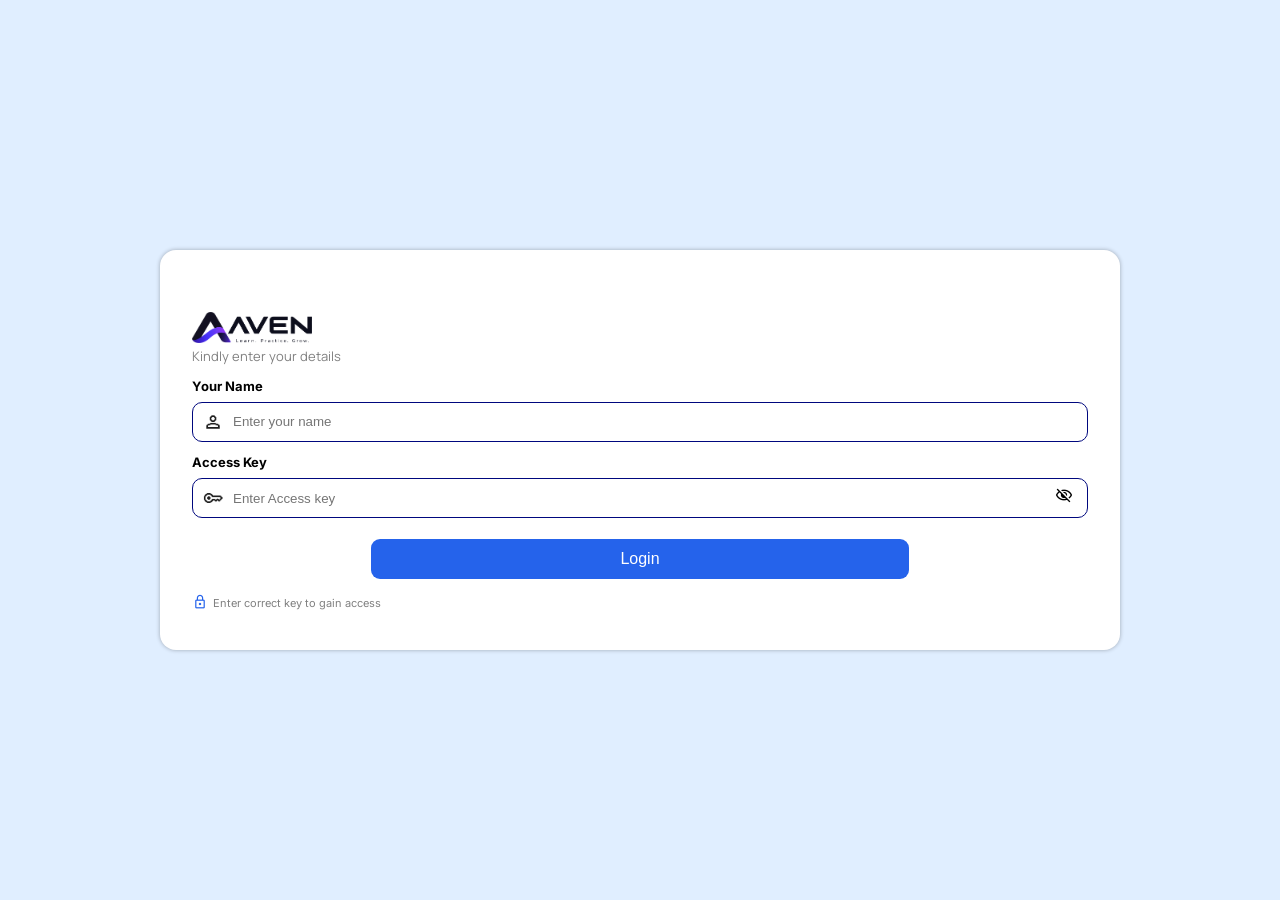
<file: index.html>
<!DOCTYPE html>
<html lang="en">
<head>
    <meta charset="UTF-8">
    <meta name="viewport" content="width=device-width, initial-scale=1.0">
    <title>login</title>
    <link href="https://fonts.googleapis.com/css2?family=Inter:ital,opsz,wght@0,14..32,100..900;1,14..32,100..900&family=Manrope:wght@200..800&family=Merriweather:ital,opsz,wght@0,18..144,300..900;1,18..144,300..900&family=Montserrat:ital,wght@0,100..900;1,100..900&family=PT+Serif:ital,wght@0,400;0,700;1,400;1,700&display=swap" rel="stylesheet">
    <link rel="stylesheet" href="https://fonts.googleapis.com/css2?family=Material+Symbols+Outlined:opsz,wght,FILL,GRAD@20..48,100..700,0..1,-50..200&icon_names=menu,lock,visibility,visibility_off" />
    <link rel="stylesheet" href="style.css">
</head>
<body>

    <div class="login-container">

        <form id="login">
            
            <img src="logo.png" alt="logo">
            <p> Kindly enter your details </p>

            <div>
                <label for="name"> Your Name</label>
                <input type="text" id="name" placeholder="Enter your name" required>
            </div>

            <div id="passbox">
                <label for="password"> Access Key </label>
                <input type="password" id="password" placeholder="Enter Access key" required>
            

            <span class="material-symbols-outlined" id="eyeon">
                visibility
            </span>

            <span class="material-symbols-outlined" id="eyeoff">
                visibility_off
            </span>
            </div>

            <p id="msg"></p>

            <button type="submit">Login</button>
        </form>
        <article>
            <aside>
                <span class="material-symbols-outlined">
                    lock
                </span>
                <p>Enter correct key to gain access </p>
            </aside>
        </article>
    </div>

    <script src="main.js"></script>
</body>
</html>
</file>
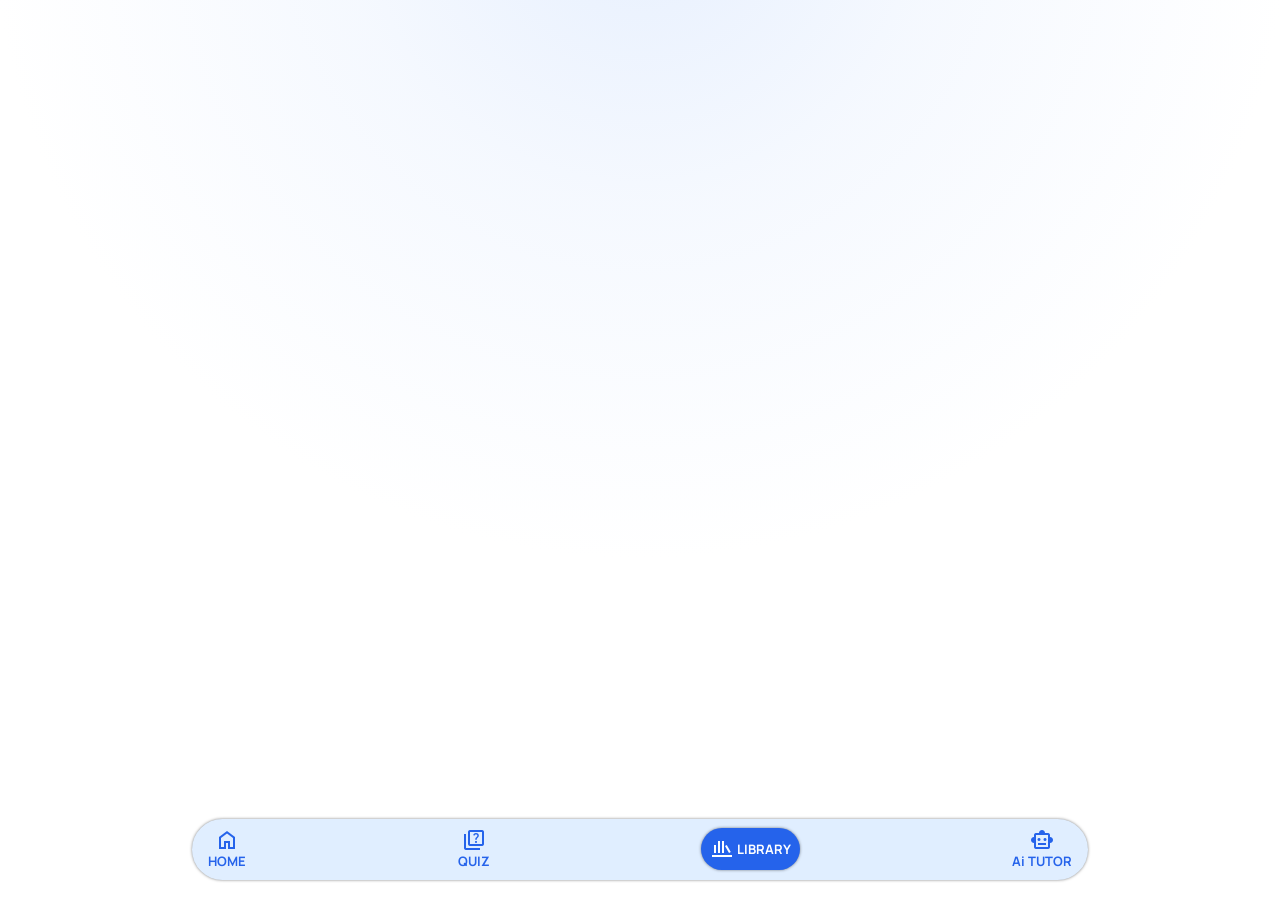
<file: library.html>
<!DOCTYPE html>
<html lang="en">
<head>

    <meta charset="UTF-8">
    <meta name="viewport" content="width=device-width, initial-scale=1.0">
    <link href="https://fonts.googleapis.com/css2?family=Inter:ital,opsz,wght@0,14..32,100..900;1,14..32,100..900&family=Manrope:wght@200..800&family=Merriweather:ital,opsz,wght@0,18..144,300..900;1,18..144,300..900&family=Montserrat:ital,wght@0,100..900;1,100..900&family=PT+Serif:ital,wght@0,400;0,700;1,400;1,700&display=swap" rel="stylesheet">
    <link rel="stylesheet" href="https://fonts.googleapis.com/css2?family=Material+Symbols+Outlined:opsz,wght,FILL,GRAD@20..48,100..700,0..1,-50..200&icon_names=science,balance,analytics,public,home,newsstand,quiz,smart_toy,computer" />
    <link rel="stylesheet" href="library.css">
    <title>home</title>

</head>
<body>

    <!-- NAVIGATION BAR -->
    <nav>
        <ul>
            <li>
                <a href="homepage.html" id="home">
                    <span class="material-symbols-outlined">
                      home
                    </span>
                    <p> HOME</p>
                </a>
            </li>
            
            <li>
                <a href="quiz.html">
                    <span class="material-symbols-outlined">
                      quiz
                    </span>
                    <p> QUIZ</p>
                </a>
            </li>
            
            <li>
                <a href="library.html" id="library">
                    <span class="material-symbols-outlined">
                      newsstand
                    </span>
                    <p> LIBRARY</p>
                </a>
            </li>
            
            <li>
                <a href="">
                    <span class="material-symbols-outlined">
                      smart_toy
                    </span>
                    <p> Ai TUTOR </p>
                </a>
            </li>
        </ul>
    </nav>
</file>
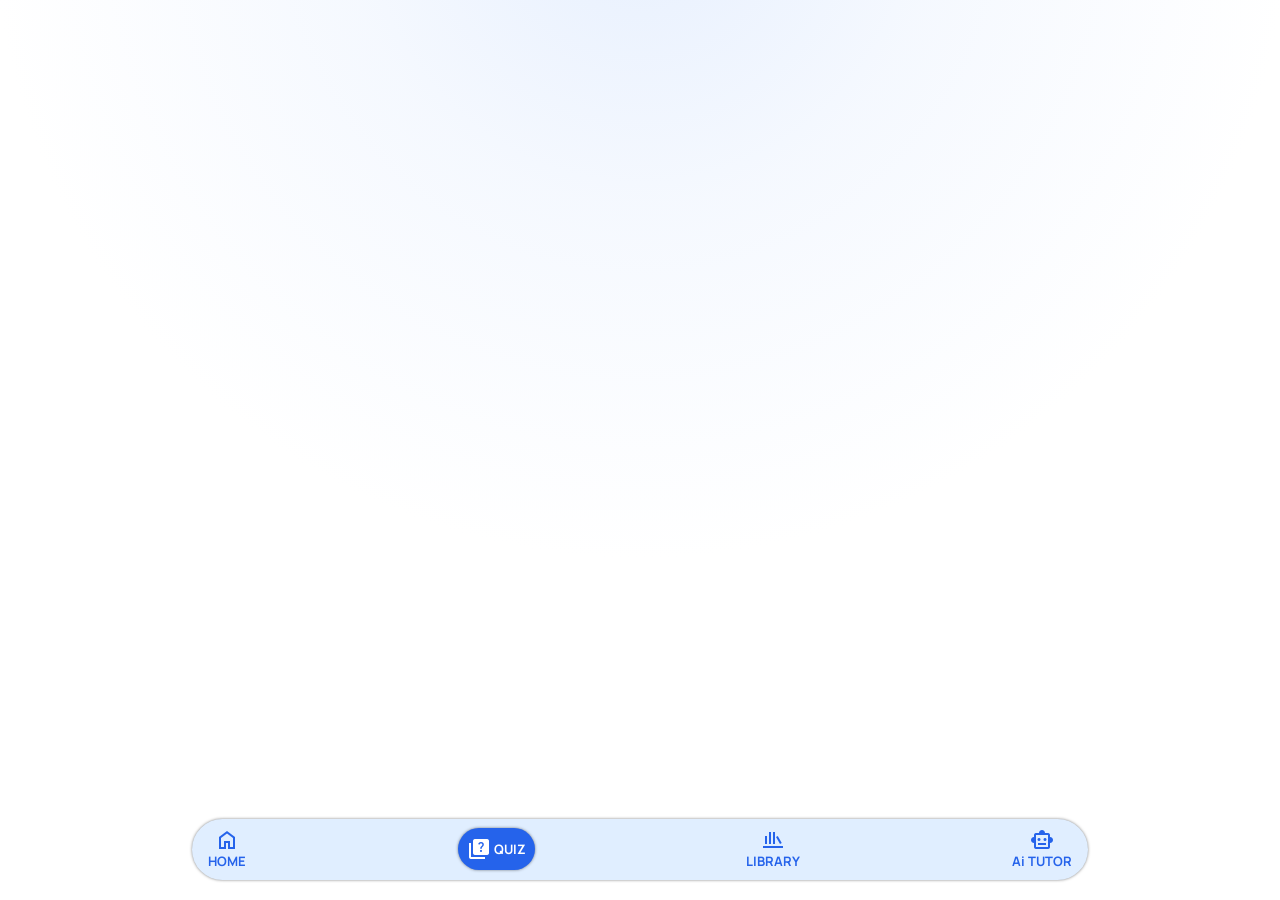
<file: quiz.html>
<!DOCTYPE html>
<html lang="en">
<head>

    <meta charset="UTF-8">
    <meta name="viewport" content="width=device-width, initial-scale=1.0">
    <link href="https://fonts.googleapis.com/css2?family=Inter:ital,opsz,wght@0,14..32,100..900;1,14..32,100..900&family=Manrope:wght@200..800&family=Merriweather:ital,opsz,wght@0,18..144,300..900;1,18..144,300..900&family=Montserrat:ital,wght@0,100..900;1,100..900&family=PT+Serif:ital,wght@0,400;0,700;1,400;1,700&display=swap" rel="stylesheet">
    <link rel="stylesheet" href="https://fonts.googleapis.com/css2?family=Material+Symbols+Outlined:opsz,wght,FILL,GRAD@20..48,100..700,0..1,-50..200&icon_names=science,balance,analytics,public,home,newsstand,quiz,smart_toy" />
    <link rel="stylesheet" href="quiz.css">
    <title>quiz</title>

</head>
<body>

    <!-- NAVIGATION BAR -->
    <nav>
        <ul>
            <li>
                <a href="homepage.html" id="home">
                    <span class="material-symbols-outlined">
                      home
                    </span>
                    <p> HOME</p>
                </a>
            </li>
            
            <li>
                <a href="quiz.html" id="quiz">
                    <span class="material-symbols-outlined">
                      quiz
                    </span>
                    <p> QUIZ</p>
                </a>
            </li>
            
            <li>
                <a href="library.html">
                    <span class="material-symbols-outlined">
                      newsstand
                    </span>
                    <p> LIBRARY</p>
                </a>
            </li>
            
            <li>
                <a href="">
                    <span class="material-symbols-outlined">
                      smart_toy
                    </span>
                    <p> Ai TUTOR </p>
                </a>
            </li>
        </ul>
    </nav>

</body>
</html>
</file>
<file: style.css>
* {
    margin: 0;
    padding: 0;
    box-sizing: border-box;
}

:root {
    --font-main: "Manrope";
    --font-heading:"PT Serif";
    --font-main-sub: "Merriweather";
    --font-heading-sub: "Inter";

    --primary-color: #2563EB;
    --secondary-color: #00087e;
    --tertiary-color: #e0eeff;
    --gray: gray;
    --white: #ffffff;
    --black: #000000;
}

body {
    justify-content: center;
    align-items: center;
    display: flex;
    min-height: 100vh;
    background-color: var(--tertiary-color);
}

.login-container {
    width: 80%;
    background-color: var(--white);
    height: 400px;
    border-radius: 1rem;
    padding: 1rem;
    box-shadow: 0 0 4px rgba(0, 0, 0, 0.3);

    form {
        img {
            width: 120px;
            margin-top: 30px;
        }
        p {
            font-family: var(--font-main);
            font-size: 11px;
            color: var(--gray);
        }

        div{
            display: flex;
            flex-direction: column;
            margin-top: 0.8rem;
            gap: 0.3rem;

            label {
                font-family: var(--font-heading-sub);
                font-size: small;
                font-weight: bold;
            }

            input {
                width: 100%;
                height: 40px;
                border-radius: 10px;
                padding-left: 40px;
                outline: none;
                border: 1px solid var(--secondary-color);
            }

            #password {
                background: url("key.png");
                background-repeat: no-repeat;
                background-size: 20px;
                background-position: 10px center;
            }

            #name {
                background: url("person.png");
                background-repeat: no-repeat;
                background-size: 20px;
                background-position: 10px center;
            }
        }

        #passbox {
            position: relative;

            span {
                font-size: large;
                position: absolute;
                right: 15px;
                top: 50%;
                cursor: pointer;
            }

            #eyeon {
                display: none;
            }
        }

        button {
            width: 66%;
            margin: 0 auto;
            margin-top: 1.3rem;
            height: 35px;
            outline: none;
            border-radius: 5px;
            display: block;
            background-color: var(--primary-color);
            color: var(--white);
            border: none;
        }
    }

    article{
        margin-top: 15px;

        aside {
            display: flex;
            flex-direction: row;
            gap: 5px;

            span {
                font-size: medium;
                color: var(--primary-color);
            }

            p {
                font-size: 11px;
                font-family: var(--font-heading-sub);
                transform: translateY(2px);
                color: var(--gray);
            }
        }
    }
}

@media (min-width: 768px) {
    .login-container {
    width: 75%;
    padding: 2rem;

    form {
        h1 {
            font-family: var(--font-heading-sub);
            font-size: xx-large;
            margin-top: 20px;
        }
        p {
            font-size: 13px;
        }
        div{
            gap: 0.5rem;
        }

        button {
            height: 40px;
            border-radius: 9px;
            font-size: medium;
        }
    }

        article{

            aside {
                font-size: 13px;
                display: flex;
                flex-direction: row;

                span {
                    font-size: medium;
                    color: var(--primary-color);
                }
            }
        }
    }
}

@media (min-width: 1024px) {
    .login-container {

        form {
            button {
                width: 60%;
            }
        }
    }
}
</file>
<file: library.css>
* {
    margin: 0;
    padding: 0;
    box-sizing: border-box;
}

:root {
    --font-main: "Manrope";
    --font-heading:"PT Serif";
    --font-main-sub: "Merriweather";
    --font-heading-sub: "Inter";

    --primary-color: #2563EB;
    --secondary-color: #00087e;
    --tertiary-color: #e0eeff;
    --gray: gray;
    --white: #ffffff;
    --black: #000000;
}

body {
    background: radial-gradient(
    circle at 50% -10%,
    rgba(59, 130, 246, 0.12) 0%,
    rgba(59, 130, 246, 0.05) 25%,
    #ffffff 55%
    );
    background-repeat: no-repeat;
    min-height: 100vh;
}

nav {
    background: var(--tertiary-color);
    padding-left: 1rem;
    padding-right: 1rem;
    padding-bottom: 0.6rem;
    padding-top: 0.6rem;
    bottom: 0;
    position: fixed;
    left: 0;
    width: 100%;

    ul {
        list-style: none;
        display: flex;
        flex-direction: row;
        gap: 1rem;
        justify-content: space-between;

        a {
            display: flex;
            flex-direction: column;
            align-items: center;
            text-decoration: none;

            span {
                color: var(--black);
                transition: 0.3s;
                color: var(--primary-color);
            }
            
            p {
                color: var(--black);
                font-size: small;
                font-family: var(--font-main);
                font-weight: 700;
                color: var(--primary-color);
            }
        }

        #library {
            flex-direction: row;
            color: var(--black);
            background-color: var(--primary-color);
            color: var(--white);
            display: flex;

            align-items: center;
            justify-content: center;

            border-radius: 25px;
            gap: 0.2rem;
            box-shadow: 0 0 3px rgba(0, 0, 0, 0.5);
            padding: 0.55rem;

            span {
                color: var(--white);
                font-variation-settings: 'FILL' 1;
            }
            p {
                color: var(--white);
                font-size: small;
            }
        }
    }
}
@media (min-width: 768px) {
    nav {
        bottom: 20px;
        width: 70%;
        border-radius: 35px;
        left: 50%;
        transform: translateX(-50%);
        box-shadow: 0 0 3px rgba(0, 0, 0, 0.5);
    }
}
</file>
<file: quiz.css>
* {
    margin: 0;
    padding: 0;
    box-sizing: border-box;
}

:root {
    --font-main: "Manrope";
    --font-heading:"PT Serif";
    --font-main-sub: "Merriweather";
    --font-heading-sub: "Inter";

    --primary-color: #2563EB;
    --secondary-color: #00087e;
    --tertiary-color: #e0eeff;
    --gray: gray;
    --white: #ffffff;
    --black: #000000;
}

body {
    background: radial-gradient(
    circle at 50% -10%,
    rgba(59, 130, 246, 0.12) 0%,
    rgba(59, 130, 246, 0.05) 25%,
    #ffffff 55%
    );
    background-repeat: no-repeat;
    min-height: 100vh;
}

nav {
    background: var(--tertiary-color);
    padding-left: 1rem;
    padding-right: 1rem;
    padding-bottom: 0.6rem;
    padding-top: 0.6rem;
    bottom: 0;
    position: fixed;
    left: 0;
    width: 100%;

    ul {
        list-style: none;
        display: flex;
        flex-direction: row;
        gap: 1rem;
        justify-content: space-between;

        a {
            display: flex;
            flex-direction: column;
            align-items: center;
            text-decoration: none;

            span {
                color: var(--black);
                transition: 0.3s;
                color: var(--primary-color);
            }
            
            p {
                color: var(--black);
                font-size: small;
                font-family: var(--font-main);
                font-weight: 700;
                color: var(--primary-color);
            }
        }

        #quiz {
            flex-direction: row;
            color: var(--black);
            background-color: var(--primary-color);
            color: var(--white);
            display: flex;

            align-items: center;
            justify-content: center;

            border-radius: 25px;
            gap: 0.2rem;
            box-shadow: 0 0 3px rgba(0, 0, 0, 0.5);
            padding: 0.55rem;

            span {
                color: var(--white);
                font-variation-settings: 'FILL' 1;
            }
            p {
                color: var(--white);
                font-size: small;
            }
        }
    }
}
@media (min-width: 768px) {
    nav {
        bottom: 20px;
        width: 70%;
        border-radius: 35px;
        left: 50%;
        transform: translateX(-50%);
        box-shadow: 0 0 3px rgba(0, 0, 0, 0.5);
    }
}
</file>
